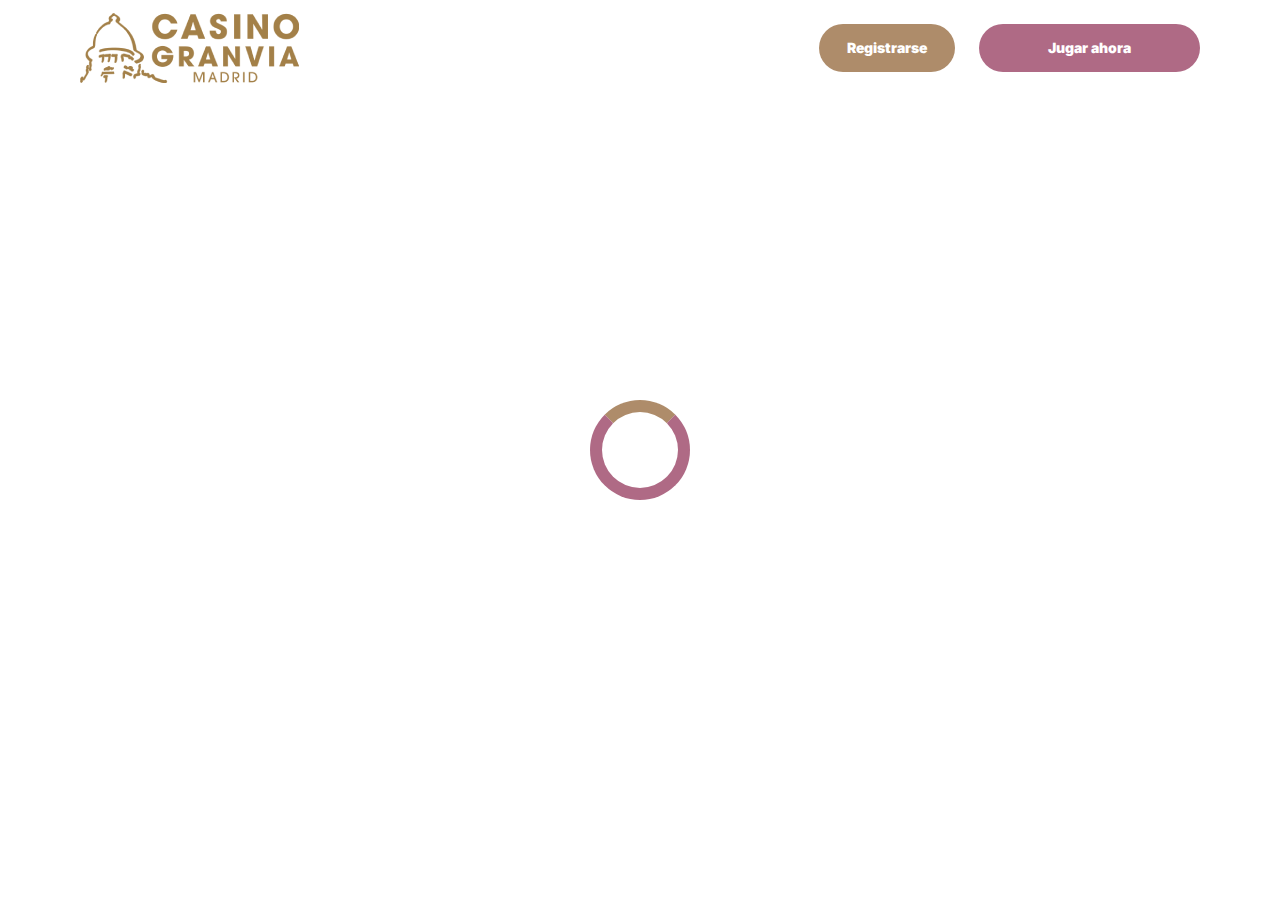
<file: casino.html>
<!doctype html>
<html lang="">
  <head>
    <script src="./index.js"></script>

    <link rel="manifest" href="./manifest.json" />

 
    <!-- Google Fonts -->
    <link rel="preconnect" href="https://fonts.googleapis.com" />
    <link rel="preconnect" href="https://fonts.gstatic.com" crossorigin />
    <link
      href="https://fonts.googleapis.com/css2?family=Inter:wght@300;400;500;600;700&display=swap"
      rel="stylesheet"
    />
      
    <!-- Google Fonts -->
    <link rel="preconnect" href="https://fonts.googleapis.com" />
    <link rel="preconnect" href="https://fonts.gstatic.com" crossorigin />
    <link
      href="https://fonts.googleapis.com/css2?family=Roboto:wght@300;400;500;600;700&display=swap"
      rel="stylesheet"
    />
      
    <!-- Google Fonts -->
    <link rel="preconnect" href="https://fonts.googleapis.com" />
    <link rel="preconnect" href="https://fonts.gstatic.com" crossorigin />
    <link
      href="https://fonts.googleapis.com/css2?family=Roboto:wght@300;400;500;600;700&display=swap"
      rel="stylesheet"
    />

    <meta
      name="viewport"
      content="width=device-width, initial-scale=1, minimum-scale=1, maximum-scale=2"
    />
    <link
      rel="preload"
      as="image"
      href="_assets/images/1768217186-logo-cgv-2022-web.svg"
      fetchpriority="high"
    />
    <link rel="stylesheet" href="./normalize.css" />
    <link rel="stylesheet" href="./index.css" />
    <meta name="theme-color" content="" />
    <title>Casino Gran Vía Madrid: ruleta, póker, slots, bares, hotel y eventos</title>
    <meta name="description" content="Descubre Casino Gran Vía en pleno centro de Madrid: ruleta, blackjack, bacará, torneos de póker y una zona moderna de máquinas. Consulta código de vestimenta, horarios, formas de pago, ocio, bares y opciones de descanso para planificar una noche perfecta." />
    <meta property="og:title" content="Casino Gran Vía Madrid: ruleta, póker, slots, bares, hotel y eventos" />
    <meta property="og:description" content="Descubre Casino Gran Vía en pleno centro de Madrid: ruleta, blackjack, bacará, torneos de póker y una zona moderna de máquinas. Consulta código de vestimenta, horarios, formas de pago, ocio, bares y opciones de descanso para planificar una noche perfecta." />
    <link
      rel="canonical"
      href="https://casinogranvia-online.com"
    />
    <meta property="og:site_name" content="Casino Gran Vía Madrid: ruleta, póker, slots, bares, hotel y eventos" />
    <meta property="og:locale" content="es-ES" />
    <meta property="og:image" content="_assets/images/1768217120-142031-1.webp" />
    <meta property="og:image:width" content="1200" />
    <meta property="og:image:height" content="630" />
    <meta property="og:type" content="website" />
    <meta name="twitter:card" content="summary_large_image" />
    <meta name="twitter:site" content="casinogranvia-online.com" />
    <meta name="twitter:title" content="Casino Gran Vía Madrid: ruleta, póker, slots, bares, hotel y eventos" />
    <meta name="twitter:description" content="Descubre Casino Gran Vía en pleno centro de Madrid: ruleta, blackjack, bacará, torneos de póker y una zona moderna de máquinas. Consulta código de vestimenta, horarios, formas de pago, ocio, bares y opciones de descanso para planificar una noche perfecta." />
    <meta name="twitter:image" content="_assets/images/1768217120-142031-1.webp" />
    <meta name="twitter:image:width" content="1200" />
    <meta name="twitter:image:height" content="630" />
    <link rel="icon" href="_assets/images/1768217130-webicon-cgv-512-100x100.webp" type="image/x-icon" sizes="16x16" />
    <meta name="language" content="es-ES" />
    <link rel="apple-touch-icon" href="" sizes="96x96" />
    <link
      rel="icon"
      href="_assets/images/1768217137-webicon-cgv-512-100x100.webp"
      type="image/webp"
      sizes="192x192"
    />
    <meta http-equiv="X-UA-Compatible" content="IE=edge" />
    <meta name="keywords" content="casino, online casino, gambling, slots, table games" />
    <link rel="icon" type="image/x-con" href="_assets/images/1768217130-webicon-cgv-512-100x100.webp" />
    <link rel="manifest" href="/manifest.json" />
    <link
      rel="preload"
      href="_assets/images/1768217227-142031-1.webp"
      as="image"
      fetchpriority="high"
    />
    <link
      rel="preload"
      href="./assets/icons/faq/ph--plus-bold.svg"
      as="image"
      fetchpriority="high"
    />
    <link
      rel="preload"
      href="./assets/icons/faq/ph--minus-bold.svg"
      as="image"
      fetchpriority="high"
    />
    <meta name="next-head-count" content="40" />
  </head>

  <body>
    <header class="header">
      <div class="headerBlock">
        <div class="headerLogoContainer">
          <a href="casinogranvia-online.com" aria-label="Main page"
            ><img
              class="header__logo logo"
              src="_assets/images/1768217186-logo-cgv-2022-web.svg"
              alt="Casino Gran Vía Madrid Logo"
          /></a>
        </div>
        <ul class="nav__list">
          <li class="nav__item">
            <a
              class="nav__link"
              href="casino.html?id=example-offer-id"
              aria-label="Registrarse"
              id="navSignUp"
            >
              Registrarse
            </a>
          </li>
          <li class="nav__item nav__itemLarge">
            <a
              class="nav__link nav__linkLarge"
              href="casino.html?id=example-offer-id"
              aria-label="Jugar ahora"
              id="navPlayNow"
            >
              Jugar ahora
            </a>
          </li>
        </ul>
      </div>
    </header>
    <div class="loader-body" id="loader">
      <div class="loader"></div>
    </div>
    <script></script>
  </body>
</html>
</file>
<file: index.css>
.main,.wrapper{width:100%;display:flex;position:relative}.btn,.main,.wrapper{position:relative}.btn,.not-found-title,.subtitle,.title{font-family:var(--accent-font);font-weight:900}.btn,.nav__item,.subtitle,.title{font-weight:900}.operatorElementGrey,.payElementGrey{mix-blend-mode:screen}.btn,.heroTitle,.subtitle,.title{text-transform:uppercase}.casinoCard,.heroTitle,.nav__list{letter-spacing:0}.cardName,.casinoCard,.loader-body,.not-found-content{text-align:center}.bonusDetailsImage,.cardImage{filter:drop-shadow(0 .125rem .125rem rgb(0 0 0 / .75))}.btn:hover,.gameContainer:hover,.nav__item:hover{transform:scale(1.1)}.btn:hover,.faqLabel:hover,.gradientContainer:hover,.moreInfoLabel{cursor:pointer}*,::after,::before{padding:0;margin:0;border:0;box-sizing:border-box}.btn,.btn--large{border-radius:6.25rem;line-height:1.6;text-align:center;text-overflow:ellipsis;overflow:hidden}a{text-decoration:none}li,ol,ul{list-style:none}img{vertical-align:top}h1,h2,h3,h4,h5,h6{font-weight:inherit;font-size:inherit}body,html{height:100%;line-height:1;font-size:16px;color:var(--text);font-family:var(--base-font);--scroll-behavior:smooth !important;scroll-behavior:smooth!important}body.overflow{overflow:hidden}.wrapper{min-height:100%;flex-direction:column;overflow-x:hidden}.container{max-width:90rem;margin:0 auto}.main{flex:1 1 auto;flex-direction:column;background:var(--main-bg)}.block{margin:0 auto;max-width:70rem;padding:0}.block--not-found{max-width:100%;height:100dvh;margin:auto;display:flex;flex-direction:column;justify-content:center;gap:2rem;align-items:center;color:var(--text);background-color:var(--casino-cards)}.btn,.loader-body{justify-content:center;display:flex}.not-found-title{font-size:4rem;color:var(--welcome-bonus-text)}.btn,.btn a{color:var(--button-text)}.not-found-content{font-size:1.5rem;margin:.3125rem;color:var(--text)}.block--not-found button{margin-top:1.875rem}.btn{width:13.625rem;height:3.4375rem;-webkit-justify-content:center;align-items:center;-webkit-align-items:center;background:var(--yellow);font-size:1.25rem;transition:0.2s;box-shadow:inset 0 0 0 .125rem transparent,0 0 0 .125rem #fff0}.btn--large{width:17.5rem;height:5.4375rem;font-size:1.75rem;gap:6.25rem;box-shadow:inset 0 0 0 .1875rem #fff0,0 .125rem 0 0 #fff0;background:var(--yellow-button);color:var(--main-button-text)}.btn--medium{width:13rem;height:3.25rem;font-size:1.25rem;line-height:1.6}.content,.subtitle,.title{line-height:1.39;color:var(--text)}.btn--small{width:9.125rem}.title{font-size:3.5rem}.title span{color:var(--text)}.subtitle{font-size:2.5rem}.content{font-family:var(--base-font);font-size:1.25rem}.logo{width:100%;height:auto}.heroTitle,.nav__item{font-family:var(--accent-font)}.nav__select__container{cursor:pointer;scale:1!important;transform:scale(1)!important}.nav__select{background:var(--bg);color:var(--lang-select-color);text-transform:uppercase;cursor:pointer}:root{--accent-font:'Inter', sans-serif;--base-font:'Roboto', sans-serif;--welcome-bonus-font:'Roboto', sans-serif;--lang-select-color:#222829;--bg:#FFFFFF;--bg-light:#222829;--main-bg:#FBF4EE;--text:#222829;--text-black:#ffffff;--table-head:#AE8C6A;--text-head:#ffffff;--hero-title-text:#222829;--yellow:#AE8C6A;--yellow-button:#af6a85;--welcome-bonus-bg:#FFFFFF;--button-text:#ffffff;--main-button-text:#ffffff;--border-color:#b5b5b5;--casino-cards:#ffffff;--welcome-bonus-text:#af6a85;--bonus-border-head:#efefdc;--bonus-border:#000033;--pay-back:#deeadf;--providers-back:#AE8C6A;--faq-label:#ffffff;--bg-footer:#222829;--copyright:#e7e7d5;--link-hover:#222829;--icon-color:;--top-games-hover-fg:#222829}.loader-body{width:100%;height:100vh;align-content:center;transition:0.5s;align-items:center;background-color:var(--casino-cards)}.header,.nav__item{justify-content:center;display:flex}.loader__img{width:7.5rem;height:7.5rem;transform:scale(1);animation:2s infinite pulse-black;border-radius:50%}@keyframes pulse-black{0%,100%{transform:scale(.8);box-shadow:0 0 0 1.25rem var(--yellow)}70%{transform:scale(1);box-shadow:0 0 0 .625rem #fff0}}.loader{width:6.25rem;height:6.25rem;border:.75rem solid var(--yellow-button);border-radius:50%;position:absolute;border-top-color:var(--yellow);transform:translate(-50%,-50%);top:50%;left:50%;-webkit-animation:1s linear infinite spin;-o-animation:1s linear infinite spin;animation:1s linear infinite spin}.loader-body.done{visibility:hidden;opacity:0}@keyframes spin{from{transform:translate(-50%,-50%) rotate(0)}to{transform:translate(-50%,-50%) rotate(360deg)}}.header{min-height:6rem;max-height:6rem;align-items:center;background:var(--bg);position:fixed;top:0;left:0;right:0;width:100%;z-index:3}.headerBlock{width:100%;height:100%;display:flex;gap:.625rem;align-items:center;justify-content:space-between;padding:1.5rem 10rem}.headerLogoContainer{height:100%;max-width:8.75rem;width:8.75rem;margin-left:0;display:flex}.headerLogoContainer a{margin:auto;width:100%}.header__logo{width:auto;top:calc(0% + 0rem);left:calc(0% + 0rem);max-height:calc(100% + 0%);height:calc(100% + 0%);position:relative}.nav__list{display:flex;gap:1.5rem}.nav__item{align-items:center;font-size:.875rem;line-height:1.7;transition:0.2s;border-radius:6.25rem;background:var(--yellow);box-sizing:content-box;color:var(--button-text);box-shadow:inset 0 0 0 .125rem transparent,0 .125rem 0 0 #fff0}.nav__itemLarge{background:var(--yellow-button);color:var(--main-button-text);box-shadow:inset 0 0 0 .125rem #fff0,0 .125rem 0 0 #fff0}.nav__item:hover{cursor:pointer}.nav__link{color:var(--button-text);padding:.75rem 1.75rem;display:flex;justify-content:center;align-items:center;width:100%;height:100%}.nav__linkLarge{color:var(--main-button-text);padding:.75rem 4.3125rem}@media (max-width:90rem){.headerBlock{max-width:70rem;margin:0 auto;padding:1.5rem 0}}@media (max-width:75rem){.block{padding:0 2.5rem}.headerBlock{padding:1.5rem 3rem 1.5rem 2.7rem}}@media (max-width:64rem){.headerBlock{padding:1.5rem 3rem 1.5rem 2.7rem}.headerLogoContainer{margin-left:0}}.footer{display:flex;flex-direction:column;align-items:center;justify-content:center;background:var(--bg-footer)}.footerContainer{max-width:90rem;margin:0 auto;width:100%}.footerTop{padding-top:1.625rem;padding-bottom:.5rem;width:100%;display:flex;justify-content:center;position:relative}.footerLogoContainer{position:absolute;top:.5rem;left:10rem}.footer__logo{width:8.75rem;height:auto}.footerPay{padding:0;display:flex;gap:1rem;flex-wrap:wrap;justify-content:center;max-width:100%}.payElementGrey{max-height:2rem;width:auto}.payElementColor{display:none;max-height:2rem;width:auto}.bonusDetailsInfo .bonusDetailBlockAdd,.heroTextMobile,.moreInfoInput,.operatorBlock:hover .operatorElementGrey,.payBlock:hover .payElementGrey,.topCasinoChipsLeftMobile{display:none}.faqInput:checked+.faqLabel+.faqContent,.heroTextDesktop,.operatorBlock:hover .operatorElementColor,.payBlock:hover .payElementColor{display:block}.footerMiddle,.footerOperator{display:flex;justify-content:center}.footerMiddle{padding-top:.5rem;padding-bottom:0;width:100%}.footerOperator{max-width:40.5rem;width:80%;padding:0;flex-wrap:wrap;gap:.5rem}.operatorElementColor,.operatorElementGrey{max-height:2rem;width:auto;margin-bottom:1rem}.operatorElementColor{display:none}.footerBottom{padding-top:.625rem;padding-bottom:.625rem}.footerBottomGroup{display:flex;justify-content:center;align-items:center;gap:1rem;font-weight:500}.footerBottomAge{font-size:2rem;line-height:1.1875;color:var(--copyright)}.footerBottomCopyright{font-size:1.25rem;line-height:2;color:var(--copyright)}@media (max-width:86.25rem){.footerTop{padding-top:1.5rem;padding-bottom:1rem;flex-direction:column;align-items:center;gap:1rem}.footerLogoContainer{position:static;display:block}.footer__logo{width:8.75rem;height:auto}}@media (max-width:64rem){.footerOperator{width:60%}.payElementColor,.payElementGrey{max-height:1.75rem}.operatorElementColor,.operatorElementGrey{max-height:1.5625rem}}@media (max-width:55rem){.footerOperator{width:70%}}@media (max-width:48rem){.not-found-title{font-size:4rem}.btn--large,.not-found-content{font-size:1.25rem}.btn--large{width:15rem;height:4.5rem;gap:.625rem;line-height:1.6;border-radius:6.25rem;background:var(--yellow-button)}.header{min-height:6rem;max-height:6rem}.headerBlock{padding:1.5rem 2.5rem 1.5rem 2.3rem}.headerLogoContainer{max-width:7.25rem;width:7.25rem}.header__logo{height:auto;top:calc(0% + 0rem);left:calc(0% + 0rem);max-width:calc(7.25rem + 0%);width:calc(7.25rem + 0%);position:relative}.nav__list{gap:.5rem}.nav__item{font-size:.625rem;border-radius:6.25rem}.nav__link{padding:.5rem 1.15625rem}.nav__linkLarge{padding:.5rem 1.75rem}.footer__logo{width:5.5rem;height:auto}}@media (max-width:36.25rem){.footerBottomGroup{gap:.625rem}.footerPay{gap:.4rem}.footerOperator{gap:.4rem;width:80%}.operatorElementColor,.operatorElementGrey,.payElementColor,.payElementGrey{max-height:1.375rem}.footerBottomAge{font-size:1.625rem}.footerBottomCopyright{font-size:1rem}}@media (max-width:36rem){.btn,.btn--large{border-radius:6.25rem}.subtitle,.title{font-weight:900;font-family:var(--accent-font);word-wrap:break-word}.btn--large{width:15rem;height:4.5rem;gap:.625rem;font-size:1.5rem;line-height:1.6;background:var(--yellow-button)}.btn--medium{font-size:1.125rem;line-height:1.6}.title{font-size:2rem}.subtitle{font-size:1.5rem}.footerMiddle{padding-top:0;padding-bottom:0}.footerOperator{max-width:26rem;width:100%}.footerBottomGroup,.footerPay{gap:.625rem}.payElementColor,.payElementGrey{max-height:1.375rem}.operatorElementColor,.operatorElementGrey{max-height:1.375rem;margin-bottom:.4rem}.footerBottomAge,.footerBottomCopyright{font-size:1.125rem;line-height:1.17;color:var(--copyright)}}@media (max-width:30rem){.footerBottomGroup{gap:.1875rem;font-weight:400}.payElementColor,.payElementGrey{max-height:1rem}.footerBottomAge,.footerBottomCopyright{font-size:.75rem}.footerBottomGroup,.footerPay{gap:.5rem}}.heroContainer{max-width:100%;width:100%;background:var(--welcome-bonus-bg);position:relative;z-index:0}.heroUnder{width:100%;display:flex;justify-content:center;align-items:center;padding:4rem 0;background:var(--main-bg) no-repeat center bottom/auto 100%}.heroMainTitle{max-width:70rem;width:70rem;border-radius:.9375rem;background:var(--welcome-bonus-bg);padding:1.4375rem 3.75rem;text-transform:uppercase;font-size:1.75rem;line-height:1.214;text-align:center;margin:0;color:var(--text)}.hero,.heroButton,.heroGroup{z-index:1;position:relative}.hero{max-width:90rem;width:100%;margin:0 auto;padding:8.53125rem 0 8.75rem;max-width:calc(90rem + 0%);width:calc(100% + 0%);background:url(_assets/images/1768217206-142031-1.webp) right calc(10.5rem + 0rem) top calc(8.5rem + -3rem) / auto calc(63% + 0%) no-repeat}.heroBlock{position:relative;width:100%;max-width:70rem;margin:0 auto}.heroGroup{width:100%;margin-bottom:5.03125rem;display:flex;flex-direction:column;gap:3rem}.heroTitle{max-width:22.75rem;font-size:4rem;font-weight:900;line-height:1.5625;color:var(--hero-title-text);text-shadow:0 .25rem .25rem rgb(0 0 0 / .25);font-family:var(--welcome-bonus-font)}.heroTextGroup{max-width:70%;margin-bottom:0}.heroText{font-size:2rem;line-height:1.1875;min-height:2.375rem;font-weight:500;color:var(--text)}.heroTextBonus{max-width:50%}.heroLink{display:block;width:18.125rem}.heroButton,.gamesButton,.advantagesButton,.bonusDetailsButton,.topCasinoButton{width:18.125rem;font-size:1.75rem}@media (max-width:85rem){.hero{padding:8.53125rem 0 8.75rem;background:url(_assets/images/1768217206-142031-1.webp) right calc(1rem + 0rem) top calc(10rem + -3rem) / auto calc(55% + 0%) no-repeat}.heroTextBonus{max-width:65%}}@media (max-width:75rem){.heroMainTitle{max-width:52.0625rem}}@media (max-width:64rem){.hero{padding:8.53125rem 0 8.75rem;background:url(_assets/images/1768217206-142031-1.webp) right calc(1rem + 0rem) top calc(10rem + -3rem) / auto calc(50% + 0%) no-repeat}.heroGroup{gap:2rem}.heroTextBonus{max-width:70%}.heroTitle{max-width:22.75rem;font-size:3rem}.heroText{font-size:1.5rem;min-height:1.7rem}}@media (max-width:58.125rem){.hero{padding:8.53125rem 0 8.75rem;background:url(_assets/images/1768217206-142031-1.webp) right calc(1rem + 0rem) top calc(10rem + -3rem) / auto calc(45% + 0%) no-repeat}.heroTextBonus{max-width:64%}.heroMainTitle{max-width:34.1875rem}}@media (max-width:48rem){.heroTextBonus,.heroTextGroup{max-width:100%}.heroText,.heroTitle{font-family:var(--accent-font)}.hero{padding:24.09375rem 0 2.75rem;background:url(_assets/images/1768217206-142031-1.webp) center top calc(10rem + -3rem) / auto calc(36% + 0%) no-repeat}.heroUnder{height:4rem}.heroBlock{text-align:center}.heroGroup{margin-bottom:0;gap:1.45rem;align-items:center}.heroTextGroup{margin-top:1.55rem}.heroTextDesktop{display:none}.heroTextMobile{display:block}.heroLink{margin-left:auto;margin-right:auto;width:16.375rem;position:relative;left:0}.heroButton,.gamesButton,.advantagesButton,.bonusDetailsButton,.topCasinoButton{font-size:1.5rem;width:16.375rem;height:4.8125rem}.heroTitle{max-width:22.75rem;font-size:3.5rem;display:none}.heroText{text-transform:uppercase;font-size:1.5rem;line-height:1.5;min-height:auto;color:var(--text)}.heroMainTitle{padding:1rem .8125rem;font-size:1.25rem;max-width:38.5rem}}.bonusDetailsTitle,.sprovidersTitle,.topCasinoGroup,.topCasinoTitle{margin-bottom:3rem}@media (max-width:43.75rem){.heroMainTitle{max-width:31rem}.heroUnder{padding:5.5rem 2.5rem}}@media (max-width:36rem){.heroBlock,.heroTextGroup{margin-left:0}.hero{background:url(_assets/images/1768217227-142031-1.webp) center top calc(3.5rem + 1rem) / auto calc(50% + 0%) no-repeat}.heroBlock{padding-right:0;padding-left:0}.heroTitle{margin-left:2.5rem;margin-top:0}}@media (max-width:34.375rem){.hero{background:url(_assets/images/1768217227-142031-1.webp) center top calc(5.5rem + 1rem) / auto calc(50% + 0%) no-repeat}.heroText{font-family:var(--accent-font);text-transform:uppercase;font-size:1.2rem}.heroUnder{height:4rem}.heroMainTitle{padding:.5rem;font-size:1rem}}@media (max-width:25.875rem){.hero{background:url(_assets/images/1768217227-142031-1.webp) center top calc(4.2rem + 1rem) / auto calc(50% + 0%) no-repeat}.heroGroup{gap:2rem}.heroUnder{height:4rem}.heroTitle{margin-top:0;max-width:22.75rem;font-size:2.6rem;line-height:110%}.heroText{font-size:1.1rem;line-height:1.1;min-height:1.32rem}}@media (max-width:23.4375rem){.hero{padding:15rem 0 1rem;background:url(_assets/images/1768217227-142031-1.webp) center top calc(2.5rem + 1rem) / auto calc(55% + 0%) no-repeat}.heroGroup{gap:1rem}.heroUnder{height:2rem;padding:2.5rem 1.5rem}.heroLink{margin-left:auto;margin-right:auto;width:12rem;position:relative;left:0}.heroTitle{margin-top:0;max-width:22.75rem;font-size:2.6rem;line-height:110%}.heroText{font-size:.8rem;line-height:1;min-height:1rem;margin-left:1rem;margin-right:1rem}.heroButton,.gamesButton,.advantagesButton,.bonusDetailsButton,.topCasinoButton{font-size:1rem;line-height:1;width:12rem!important;height:3rem;margin:0 auto}}.cardBonus,.cardName,.cardWelcome{max-width:100%}.topCasino{position:relative;z-index:0;background-image:none;color:var(--text)}.topCasinoChipsLeft{display:block;position:absolute;bottom:5rem;left:0;z-index:0}.topCasinoBlock{padding-top:4.5rem;position:relative;z-index:1}.topCasinoGroup{max-width:100%;display:flex;flex-wrap:wrap;gap:1.6625rem;justify-content:flex-start;align-items:stretch}.cardBonus,.cardWelcome{margin:auto;font-family:var(--base-font)}.sgradientContainer,.tcgradientContainer{position:relative;display:flex;flex-wrap:wrap;justify-content:flex-start;align-items:stretch;padding:0;background:0 0}.bonusTableRowContainer::before,.gggradientContainer::before,.pygradientContainer::before,.sgradientContainer::before,.tcgradientContainer::before{content:"";position:absolute;top:-.125rem;left:-.125rem;right:-.125rem;bottom:-.125rem;background:0 0;z-index:-1;border-radius:.5rem}.casinoCard{width:16.25rem;height:auto;padding:2rem 1.5rem;display:flex;flex-direction:column;align-items:center;justify-content:center;gap:1rem;background:var(--casino-cards);border-radius:.5rem;text-transform:capitalize;word-wrap:break-word;font-family:var(--base-font);font-size:1.25rem;line-height:1.2}.cardButton,.cardButton span{width:12.625rem}.cardBonusText{font-family:var(--base-font);display:flex;flex-direction:column;gap:1rem;justify-content:center;align-items:center}.cardWelcome{color:var(--welcome-bonus-text);font-size:1.5rem;line-height:1.17}.cardBonus{font-size:1.25rem;line-height:1.15}.cardImage{margin-top:0;justify-self:flex-start}.cardName{font-family:var(--base-font);font-weight:500;font-size:1.25rem;line-height:1.2}.gamePlayText,.gameTitle{font-family:var(--base-font);font-weight:500}.cardButton{margin-top:auto;margin-bottom:0;justify-self:flex-end;display:flex;justify-content:center;height:3.5rem}.topCasinoButton{width:17.5rem;margin:0 auto}@media (max-width:75rem){.topCasinoGroup{justify-content:center}}@media (max-width:64.375rem){.topCasino{background-image:none}.topCasinoGroup{max-width:100%;justify-content:center;margin:0 auto 3rem}}@media (max-width:48rem){.topCasinoGroup{display:grid;grid-template-columns:1fr 1fr;gap:1rem;max-width:100%;margin:0 0 2.5rem;padding-left:2.5rem;padding-right:2.5rem}.casinoCard{width:100%}}@media (max-width:36rem){.casinoCard,.tcgradientContainer::before{border-radius:.5rem}.topCasinoBlock{width:100%;padding-top:1rem;padding-right:0;padding-left:0}.cardName,.topCasinoChipsLeft{display:none}.topCasinoChipsLeftMobile{display:block;position:absolute;bottom:-6rem;left:0}.topCasinoTitle{max-width:18.75rem;margin-left:2.5rem;margin-right:2.5rem}.casinoCard{padding:1rem 1.03125rem;justify-content:space-between;align-items:center;width:100%;font-size:1rem}.cardImage{margin-top:0;max-width:10rem;width:10rem;height:4rem}.cardBonusText{gap:.5rem}.cardWelcome{font-size:1.5rem;line-height:1.17}.cardBonus{font-size:1rem;line-height:1.1875;max-width:70%}.cardButton,.cardButton span{max-width:12.5rem;width:12.5rem}.cardButton{padding:0;height:3.375rem;font-size:1.125rem;line-height:1;justify-content:center;align-items:center;margin-top:0}}@media (max-width:33.125rem){.topCasinoGroup{grid-template-columns:1fr}.cardBonus{max-width:100%}}.bonus .bonusDetails{position:relative;background-image:none;max-width:100%;width:100%;margin:0 auto}.bonusChipsRight{display:block;position:absolute;top:-8rem;right:0}.bonusDetailsBlock,.gamesBlock,.sprovidersBlock{padding-top:8.75rem;padding-bottom:8.75rem}.bonusTable{display:flex;flex-direction:column;gap:1.5rem;margin-bottom:3rem}.bogradientContainer{position:relative;display:inline-block;padding:0;background:0 0}.bonusTableHeader,.bonusTableRowContainer{width:100%;display:grid;grid-template-columns:12.875rem repeat(5,1fr);font-size:1.25rem;border-radius:.5rem}.bogradientContainer::before{content:"";position:absolute;top:-.0625rem;left:-.0625rem;right:-.0625rem;bottom:-.0625rem;background:0 0;z-index:-1;border-radius:.5rem}.bonusTableHeader{row-gap:1.5rem;line-height:2}.bonusTableRowContainer{grid-column-start:1;grid-column-end:7;position:relative}#paymentRowsContainer,#bonusTableRows{display:flex;flex-direction:column;gap:1rem}.bonusTableRow.bonusTableHeader{background:var(--table-head)}.bonusDetailsWelcome{width:15rem!important}.bonusTableRow>div:not(.bonusDetailsInfo){padding-top:1rem;padding-bottom:1rem}.bonusTableRow:not(.bonusTableHeader)>div:not(.bonusDetailsInfo){background:var(--casino-cards);color:var(--text)}.bonusDetailsImage,.bonusDetailsText,.moreInfoLabel{border-right:.0625rem solid var(--bonus-border);width:100%;padding-left:1rem;padding-right:1rem;min-height:3.75rem;display:flex;justify-content:center;align-items:center}.bonusDetailBlock .bonusDetailsText,div.bonusTableHead:nth-child(6) p{border-right:none}.bonusDetailsContainer .bonusDetailsText{border-right:.0625rem solid var(--bonus-border);justify-content:flex-start;height:2.5rem;margin-top:.5rem;margin-bottom:.5rem;min-height:auto}.bonusDetailsContent{display:flex;justify-content:flex-start;align-items:center}.bonusTableRow.bonusTableHeader>div.bonusTableHead{font-size:1.5rem;line-height:1.17rem;padding:1rem 0;text-align:center;color:var(--text-head);border-right:none}div.bonusTableHead p{width:100%;border-right:.0625rem solid var(--bonus-border-head);height:3.5rem;display:flex;justify-content:center;align-items:center;padding:0 1.2rem;line-height:1.17}.bonusTableRow div.bonusDetailsInfo{background:0 0}.bonusDetailsInfo{margin-top:.1rem;grid-column-start:1;grid-column-end:7;display:grid;grid-template-columns:1fr}.bonusDetailsInfo .bonusDetailBlock{display:grid;grid-template-columns:12.875rem 5fr;border-bottom:.0625rem solid var(--bonus-border);font-size:1.25rem;line-height:2;color:var(--text)}.bonusDetailBlock p{padding:0 1rem;width:100%}.moreInfoLabel{display:flex;transition:0.5s}.bonusTableRow.bonusTableHeader>div.bonusTableHead .bonusClaimBonus{width:16.2rem}.bonusButton-deposit{background:var(--yellow);width:10.5rem;height:3.25rem;font-size:1.25rem;line-height:1.2}.bonusButton{width:13.5625rem;height:3.5rem;background:var(--yellow);margin-left:1.71875rem;margin-right:1rem}div:has(.moreInfoInput+.moreInfoLabel)~.bonusDetailsInfo{display:none}div:has(.moreInfoInput:checked+.moreInfoLabel)~.bonusDetailsInfo{display:grid}.bonusDetailsButton{margin:0 auto}@media (max-width:65.625rem){.bonusTableRow.bonusTableHeader>div.bonusTableHead .bonusClaimBonus{width:15rem}.bonusButton{margin-left:1rem;width:13rem}}@media (max-width:64.375rem){.bonusDetailsInfo,.bonusTableRowContainer{grid-column-start:1;grid-column-end:6}.bonusDetails{background-image:none}.bonusTable{font-size:1rem}.bonusTableHeader,.bonusTableRowContainer{grid-template-columns:repeat(5,1fr)}.bonusTableHeader>div:nth-child(2),.bonusTableRowContainer>div:nth-child(2){display:none}.bonusDetailsInfo .bonusDetailBlock{line-height:1.2;grid-template-columns:11.25rem 4fr}.bonusDetailsInfo{margin-top:.5rem}.bonusDetailsImage{min-width:6.25rem;height:auto;min-height:auto}.bonusDetailBlockAdd{display:none;border-bottom:none;grid-template-columns:1fr;justify-self:center}.bonusDetailsPicture,.bonusHeaderCasino{min-width:11.25rem}}@media (max-width:48rem){.bonusDetailsInfo,.bonusTableRowContainer{grid-column-start:1;grid-column-end:5}.bonusDetailsBlock{padding-top:7.5rem;padding-bottom:6rem}.bogradientContainer::before,.bonusTableHeader,.bonusTableRowContainer,.bonusTableRowContainer::before{border-radius:.5rem}.bonusTableHeader>div:nth-child(6),.bonusTableRowContainer>div:nth-child(6){display:none}.bonusTable{font-size:1.125rem;gap:1.5rem}.bonusTableHeader,.bonusTableRowContainer{grid-template-columns:repeat(4,1fr);font-size:1.125rem;row-gap:1.5rem}.bonusDetailBlock{grid-template-columns:11rem 3fr}.bonusDetailsImage,.bonusDetailsText,.moreInfoLabel{border-right:none;padding-left:.5rem;padding-right:.5rem;min-height:4rem}.bonusDetailsRate{border-left:.0625rem solid var(--bonus-border)}.bonusTableRow>div:not(.bonusDetailsInfo){padding-top:.5rem;padding-bottom:.5rem}.bonusDetailsPicture,.bonusHeaderCasino{min-width:11rem}.bonusDetailsImage{height:auto;min-height:auto}.bonusDetailsContainer .bonusDetailsText{border-right:.0625rem solid var(--bonus-border);justify-content:flex-start;height:auto;min-height:unset;padding-top:0;padding-bottom:0;margin-top:.5rem;margin-bottom:.5rem}.bonusTableRow.bonusTableHeader>div.bonusTableHead{font-size:1.125rem;line-height:1.17;padding:.5rem 0;text-align:center;color:var(--text-head);border-right:none}div.bonusTableHead p{border-right:none;height:3.625rem}.bonusTableHead>.bonusHeaderCasino{border-right:.0625rem solid var(--bonus-border-head)}.bonusDetailsInfo{margin-top:1rem}.bonusDetailsInfo .bonusDetailBlock{grid-template-columns:11rem 5fr}.bonusDetailsInfo .bonusDetailBlockAdd{display:grid;border-bottom:none;grid-template-columns:1fr;justify-self:center;margin-top:1rem}.bonusDetailBlock p{padding:.5rem .625rem .5rem .5rem;font-size:1.125rem;line-height:1.5}.bonusDetailsInfo .bonusDetailBlockAdd span{font-size:1rem;line-height:1}.bonusDetailsInfo .bonusDetailBlock .bonusButton{max-width:12.75rem;width:12.75rem;padding:0;height:3.375rem;font-size:1.125rem;line-height:1.39}}.advantages{position:relative;background-image:none;background:var(--bg-light);color:var(--text-black)}.bonusChipsRightMobile,.faqInput,.faqInput+.faqLabel+.faqContent,.gamesChipsLeftMobile,.payMethodGroupTwo,.paymentChipsMobile{display:none}.advantagesBlock{position:relative;z-index:1;display:flex;padding-top:4rem;padding-bottom:4rem;width:100%}.advantagesDescription{width:28rem;border-right:.125rem solid var(--border-color);padding-right:2rem}.advantagesTitle{margin-bottom:2.5rem;color:var(--text-black);font-size:2.5rem}.advantagesAppTitle{margin-bottom:3rem;max-width:21.375rem}.advantagesList{display:flex;flex-direction:column;gap:2.5rem;margin-bottom:2.5rem}.advantagesItem{display:flex;gap:1rem;align-items:center}.advantagesText{font-size:1.5rem;line-height:1.17;max-width:90%;word-wrap:break-word}.advantagesLink{display:block;width:17.5rem}.advantagesButton{width:17.5rem;max-height:5.152rem}.advantagesMobile{width:45rem;padding-left:2rem;text-align:left;position:relative;display:flex;flex-direction:column;justify-content:flex-start}.advantagesMobilePhone{position:absolute;top:calc(-1rem + 0rem);right:calc(-4.5rem + 0rem);max-width:calc(40% + 0%);height:auto;margin-bottom:2.5rem}.advantagesStoreGroup{display:flex;flex-direction:column;gap:1.5rem;align-self:flex-start}@media (max-width:87.5rem){.advantagesMobilePhone{right:calc(-4rem + 0rem)}}@media (max-width:78.125rem){.advantagesBlock{padding-left:2.5rem;padding-right:2.5rem}.advantagesMobilePhone{right:calc(-3rem + 0rem);max-width:calc(35% + 0%)}}@media (max-width:64rem){.advantages{position:relative}.advantagesStoreGroup{flex-direction:column}.advantagesMobilePhone{position:static;height:auto;margin-bottom:2.5rem}}@media (max-width:58.125rem){.advantages{position:relative;color:var(--text-black)}.advantagesBlock{flex-direction:column-reverse;gap:5rem}.advantagesDescription{width:100%;border-right:none;padding-right:0}.advantagesStoreGroup{flex-direction:row;align-self:center}.advantagesMobile{width:100%;padding-left:0}.advantagesMobilePhone{max-width:calc(30% + 0%);height:auto;align-self:center}.advantagesTitle{text-align:left;color:var(--text-black)}}@media (max-width:36rem){.bonusChipsRight{display:none}.bonusDetailsInfo .bonusDetailBlockAdd{justify-self:flex-end;padding:0}.bonusDetailsInfo .bonusDetailBlockAdd span{margin:0}.bonusDetailsButton{margin-left:auto}.bonusTableRow .bonusTableHead .bonusHeaderTextSpins{padding-left:.2rem;padding-right:.2rem}.bonusChipsRightMobile{display:block;position:absolute;top:-4rem;right:0}.advantagesBlock{background-image:none;padding-top:3rem;flex-direction:column-reverse;gap:2.5rem}.advantagesDescription{padding:1.5rem}.advantagesMobile{width:100%;padding:1.5rem;margin-bottom:0}.advantagesButton,.advantagesLink{margin-left:auto;margin-right:auto;width:15.5625rem}.advantagesAppTitle,.advantagesTitle{color:var(--text-black);margin-bottom:1.5rem;max-width:100%}.advantagesTitle{text-align:left;font-size:1.5rem;line-height:1}.advantagesText{font-size:1.125rem;line-height:1.17}.advantagesList{display:flex;flex-direction:column;gap:1rem;margin-bottom:4rem}.advantagesLink{max-width:15.5625rem}.advantagesStoreGroup{flex-direction:row;align-self:center}.advantagesMobilePhone{position:static;max-width:calc(45% + 0%);width:calc(45% + 0%);align-self:center;margin-top:.5rem;margin-bottom:1.5rem}.bonusesCircleContainer{background:0 0}}.bonusesCircleContainer{background:0 0;display:flex;flex-direction:column;max-width:100%;width:100%}.games{background:0 0;position:relative}.gamesTitle{margin-bottom:3rem;margin-left:0}.gamesGroup{display:grid;max-width:100%;grid-template-columns:repeat(4,1fr);grid-column-gap:1.3125rem;grid-row-gap:1.5rem;justify-items:center;margin-bottom:3rem}.gggradientContainer{opacity:0;transition:0.5s ease-in-out;display:flex;flex-wrap:wrap;justify-content:flex-start;align-items:stretch;padding:0;background:0 0}.gameDescription,.playBlock{justify-content:center;display:flex}.gameDescription{position:absolute;top:0;left:0;transition:0.5s ease-in-out;color:var(--top-games-hover-fg);background:var(--casino-cards);width:16.5rem;height:8.875rem;align-items:center;flex-direction:column;gap:1rem;padding:.625rem;border-radius:.5rem}.gamesButton,.gamesLink{width:17.5rem}.gameImage{border-radius:.5rem}.playBlock{align-items:center;gap:.5rem}.gameContainer{transition:0.2s;position:relative;border-radius:.5rem}.gameContainer:hover .gggradientContainer{opacity:1}.gamePlayLink{display:flex;gap:.875rem;justify-content:center;align-items:center;font-size:1.625rem;line-height:1.875rem;font-weight:500}.gameTitle{text-align:center;word-break:break-word;font-size:1.5rem;line-height:1}.gamePlayText{display:block;font-size:1.5rem;line-height:1.17}.connectSubtitle,.connectTitle,.depositTitle,.history,.historySubtitle,.historyTitle{color:var(--text-black)}.gamesLink{display:block;margin:0 auto}@media (max-width:75rem){.bonusDetailsBlock{padding-left:2.5rem;padding-right:2.5rem}.bonusDetailsWelcome{width:13rem!important}.gameDescription,.gameImage{width:13.75rem;height:7.375rem}.gamesBlock{padding:8.75rem 2.5rem}.gamesTitle{margin-left:0}.gameDescription{gap:.5rem;padding:.5rem}.gameTitle{font-size:1.2rem}}@media (max-width:64rem){.gameDescription,.gameImage{width:15rem;height:8rem}.gamesGroup{max-width:100%;grid-template-columns:repeat(2,15.625rem);justify-content:center}.gameDescription{gap:.5rem;padding:.5rem}}@media (max-width:32.5rem){.headerLogoContainer,.header__logo{top:calc(0% + 0rem);left:calc(0% + 0rem);max-width:calc(5.8rem + 0%);width:calc(5.8rem + 0%)}.nav__list{flex-direction:row;align-items:center}.nav__item{display:none}.nav__itemLarge{display:flex}.header__logo{height:auto}.footer__logo{width:5.5rem;height:auto}.gamesGroup{grid-template-columns:repeat(1,15.625rem)}}.applicationCircleContainer,.historyCircleContainer,.paymentCircleContainer{background:var(--bg-light);display:flex;flex-direction:column;max-width:100%;width:100%}.history,.payMethod{background-image:none}.history{position:relative}.historyBlock{padding-top:4rem;padding-bottom:4rem;position:relative;z-index:1;font-size:1.25rem;line-height:2}.historyTitle{margin-bottom:1.5rem;margin-top:0}.historySubtitle{margin-bottom:2.5rem;margin-top:2.5rem}.applicationDescriptionTwo,.bonusesDescriptionNext,.depositDescriptionLast,.historyDescription,.idiomasDescriptionTwo,.providersDescriptionTwo{margin-top:1.5rem}.historyGroup{display:flex;gap:4.75rem}.depositColumn,.historyColumn,.supportColumn{flex-basis:50%}.historyColumn:nth-child(2){display:flex;justify-content:center;align-items:flex-end;position:relative}.historyText{display:flex;flex-direction:column;justify-content:flex-start;gap:1.5rem;max-width:33rem}.historyList{display:flex;flex-direction:column;margin-left:.5rem}.connectItem,.historyItem,.supportItem{word-wrap:break-word;list-style:disc inside}.historyImage{position:absolute;top:calc(-2.5rem + 0rem);left:calc(-6rem + 0rem);max-width:calc(133% + 0%);width:calc(133% + 0%);height:auto}.historySecondTitle{margin-top:5rem}@media (max-width:88.125rem){.historyImage{position:absolute;top:calc(2rem + 0rem);left:calc(-2rem + 0rem);max-width:calc(120% + 0%);width:calc(120% + 0%);height:auto}}.connectGroup,.connectList{flex-direction:column;display:flex}@media (max-width:36rem){.gameTitle,.gamesLink span{margin 0 auto}.gamesBlock{padding-top:7rem;padding-bottom:6rem}.gameContainer,.gameDescription,.gameImage,.gggradientContainer::before{border-radius:.5rem}.gamesGroup{grid-column-gap:.5rem;grid-row-gap:1.3rem;justify-items:center;margin-bottom:2rem}.gameDescription,.historyText{gap:1rem}.gamePlayText{font-size:1.125rem}.gamesLink{margin-left:auto;width:17.5rem}.historyCircleContainer{background:var(--bg-light)}.historyBlock{padding-top:2.5rem;padding-left:2.5rem;padding-right:2.5rem;font-size:1.125rem;line-height:1.78}.historyTitle{max-width:70%;margin-bottom:2.5rem}.historyList{margin-top:1rem}}.connectDescriptionLast,.connectList,.depositDescription,.supportDescription{margin-bottom:1.5rem}.connect,.deposit,.idiomas,.providers{background-image:none;color:var(--text-black)}.connectBlock{padding-top:3rem}.connectTitle,.depositTitle{margin-top:0;margin-bottom:1.5rem;font-size:2.5rem}.connectSubtitle{font-size:2.5rem;margin-top:1.5rem}.connectGroup{gap:1rem;font-size:1.25rem;line-height:2}.depositBlock,.idiomasBlock{padding-top:3rem;padding-bottom:4rem}.depositGroup,.idiomasGroup{display:flex;gap:4rem;font-size:1.25rem;line-height:2}.depositList{margin-top:1.5rem;display:flex;flex-direction:column}.applicationItem,.availableGamesItem,.bonusesItem,.depositItem,.providersItem{list-style:disc;margin-left:1rem}@media (max-width:84.375rem){.deposit{background-image:none}.depositGroup{flex-direction:column;gap:3rem}.depositColumn{flex-basis:100%}}.payMethod{position:relative}.payMethodBlock{padding-top:8.75rem;padding-bottom:8rem}.payMethodTitle{margin-bottom:3rem;font-size:3.5rem;line-height:1}.payMethodGroup{display:flex;flex-direction:column;gap:1.1rem}.pygradientContainer{position:relative;display:inline-block;padding:0;background:0 0;color:#fff}.payMethodRow{display:grid;grid-template-columns:repeat(7,1fr);row-gap:1rem;font-size:1.25rem;line-height:2;font-weight:500;border-radius:.5rem}.payMethodItem{margin:.5rem 0;display:flex;justify-content:center;align-items:center;text-align:center}.payMethodItemContent,.payMethodRow>.payMethodItem:first-child,.payMethodRow>.payMethodItem:last-child{justify-content:center}.payMethodItemContent{border-right:.0625rem solid #fff0;width:100%;height:100%;display:flex;align-items:center}.payMethodRow:first-child>.payMethodItem .payMethodItemContent,.payMethodRow>.payMethodItem:nth-child(7){border:none}.payMethodRowHeader{background:var(--table-head);height:3.75rem;font-weight:500;font-size:1.125rem;line-height:1.17;color:var(--text-head)}.payMethodRow:first-child>.payMethodItem{padding-left:.5rem;padding-right:.5rem}.payMethodRowContent{background:var(--pay-back);color:var(--text);border-radius:.5rem}.payMethodRowContent>.payMethodItem:not(:last-child){border-right:.0625rem solid var(--bonus-border-head)}.payMethodGroupTwo .payMethodItemDeposit,.payMethodGroupTwo .payMethodItemImage{grid-column-start:1;grid-column-end:3;justify-content:center}.payMethodMethod{min-width:7.625rem}.payMethod .payMethodItemWide{min-width:9.375rem;text-align:center}.payMethodItemDeposit{width:12rem}.payMethodImage{filter:drop-shadow(.0625rem .0625rem .125rem rgb(0 0 0 / .75))}@media (max-width:76.25rem){.payMethod .payMethodItemWide{min-width:unset}.payMethodItemDeposit{width:8rem;margin:auto;text-align:center}.payMethodLink{display:block;width:7rem}.bonusButton-deposit{background:var(--yellow);width:7rem;height:3.25rem;font-size:1.25rem;line-height:1.2;margin:auto}}@media (max-width:56.25rem){.payMethodRow{font-size:1rem}}@media (max-width:48rem){.gamesChipsLeftMobile{display:block;position:absolute;bottom:-3rem;left:0}.payMethod{background-image:none}.payMethodTitle{margin-bottom:2.5rem;font-size:2rem;line-height:1}.payMethodGroup{display:none}.bonusButton-deposit{background:var(--yellow);width:12.5rem;height:3.125rem;font-size:1.125rem;line-height:1}.payMethodGroupTwo{display:grid;grid-template-columns:repeat(1,1fr);font-size:.875rem;line-height:1.14;font-weight:500;row-gap:1rem}.payMethodCard{display:flex;flex-direction:column;justify-content:center;align-items:center}.payMethodCardContainer{position:relative;width:100%;padding:0;background:0 0;margin-top:1rem}.payMethodCardContainer::before{content:"";position:absolute;top:-.125rem;left:-.125rem;right:-.125rem;bottom:-.125rem;background:0 0;z-index:-1;border-radius:.5rem}.payMethodCardPicture{background:var(--table-head);border-radius:.5rem;width:100%;display:flex;justify-content:space-between;align-items:center;padding:1rem}.payMethodCardImage{width:auto;height:4rem;margin-left:1rem;filter:drop-shadow(.0625rem .0625rem .125rem rgb(0 0 0))}.payMethodCardGroup:first-child .payMethodCardImage{filter:drop-shadow(.0625rem .0625rem .125rem rgb(0 0 0 / .75))}.payMethodCardDescription{background:var(--pay-back);border-radius:.5rem;display:flex;flex-direction:column;width:100%;padding:.5rem 1rem;font-size:1.125rem;line-height:1.17}.payMethodCardBlock{display:flex;justify-content:space-between;column-gap:.2rem;border-top:.0625rem solid rgb(0 0 0 / .2);border-bottom:.0625rem solid rgb(0 0 0 / .2);padding:.5rem}.payMethodCardBlock:nth-child(1n){border-top:none}.payMethodCardBlock:nth-child(5n){border-bottom:none}.payMethodCardText{color:var(--text)}.payMethodCardItem{color:var(--link-hover)}}.application,.applicationTitle,.idiomasTitle,.providersTitle{color:var(--text-black)}@media (max-width:28.125rem){.payMethodCardPicture{flex-direction:column;gap:1rem}.payMethodCardImage{margin-left:0}}.providersBlock{padding-top:4rem;padding-bottom:4rem}.providersTitle{margin-bottom:1.5rem;font-size:2.5rem}.providersGroup{display:flex;gap:3rem;font-size:1.25rem;line-height:2}.idiomasColumn,.providersColumn{flex-basis:50%;display:flex;flex-direction:column}.idiomasList,.providersList{margin:1.5rem 0;display:flex;flex-direction:column}.sprovidersGroup{display:grid;grid-template-columns:repeat(6,10.75rem);grid-column-gap:1.1rem;grid-row-gap:1rem;justify-content:center}.sprovidersContainer{width:10.75rem;height:5.5rem;padding:0 .625rem;border-radius:.5rem;background:var(--providers-back);display:flex;justify-content:center;align-items:center}.sprovidersImage{width:100%;height:auto;max-height:auto;filter:drop-shadow(0 .0625rem .0625rem rgb(0 0 0 / .75))}@media (max-width:75rem){.sprovidersGroup{grid-template-columns:repeat(5,10.75rem)}}@media (max-width:64rem){.history,.providers{background-image:none}.historyColumn,.providersColumn{flex-basis:100%}.historyColumn:last-child{display:none}.historyText{max-width:100%}.providersGroup{flex-direction:column}.sprovidersGroup{grid-template-columns:repeat(3,10.75rem)}}@media (max-width:36rem){.connectBlock{padding-top:2.5rem;padding-left:2.5rem;padding-right:2.5rem}.connectSubtitle,.connectTitle,.depositTitle{font-size:1.5rem}.connectGroup{font-size:1.125rem;line-height:1.78}.depositBlock{padding:2.5rem 2.5rem 6.75rem}.depositWithdrawTitle{margin-bottom:2.5rem}.depositGroup{font-size:1.125rem;line-height:1.78;gap:2.5rem}.paymentChipsMobile{display:block;position:absolute;top:-15rem;left:0}.payMethodBlock,.sprovidersBlock{padding-top:6rem;padding-bottom:6rem}.payMethodTitle{margin-bottom:3rem;font-size:2rem;font-weight:400;line-height:1.028}.applicationCircleContainer,.paymentCircleContainer{background:var(--bg-light)}.providersBlock{padding-top:2.5rem}.providersTitle{font-size:1.5rem;font-weight:400}.providersGroup{gap:2.5rem;font-size:1.125rem;line-height:1.78}.sgradientContainer::before,.sprovidersContainer{border-radius:.5rem}.sprovidersTitle{margin-bottom:2.5rem;font-size:2rem;max-width:50%}.sprovidersContainer{width:9.625rem;height:4.5rem}.sprovidersGroup{grid-template-columns:repeat(3,9.625rem)}}.application,.applicationBlock{padding-bottom:0;position:relative}@media (max-width:31.875rem){.sprovidersTitle{max-width:100%}.sprovidersGroup{grid-template-columns:repeat(2,9.625rem)}}@media (max-width:21.875rem){.sprovidersContainer{width:10.75rem;height:5.5rem}.sprovidersGroup{grid-template-columns:repeat(1,10.75rem)}}.application,.faq{background-image:none}.applicationBlock{z-index:1;padding-top:8rem;font-size:1.25rem;line-height:2}.applicationTitle{font-size:2.5rem;margin-bottom:3rem;max-width:50%}.applicationGroup{display:flex;gap:2.5rem;position:relative}.applicationColumn{max-width:34.25rem;width:34.25rem;display:flex;flex-direction:column}.applicationList{margin-top:1.5rem;margin-bottom:1.5rem;display:flex;flex-direction:column}.applicationItemDecimal{list-style:decimal;margin-left:1rem}.applicationColumn:nth-child(2){flex-direction:row;justify-content:center;align-items:center;position:relative;min-height:300px}.applicationImage{max-width:100%;width:auto;height:auto}.applicationStoreGroup{margin-top:2.5rem;display:flex;gap:.625rem}.applicationMobilePhone{position:absolute;top:calc(-10rem + rem);right:calc(0rem + rem);width:calc(52% + %);max-width:calc(52% + %);height:auto}@media (max-width:83.125rem){.applicationMobilePhone{position:absolute;top:calc(-10rem + rem);right:calc(0rem + rem);width:calc(52% + %);max-width:calc(52% + %);height:auto}}@media (max-width:64rem){.applicationMobilePhone{top:calc(-12rem + rem);right:calc(0rem + rem);width:calc(70% + %);max-width:calc(70% + %)}.idiomas{background-image:none}.idiomasGroup{flex-direction:column}.idiomasColumn{flex-basis:100%}}@media (max-width:48rem){.applicationBlock{font-size:1.125rem;line-height:1.78}.applicationTitle{font-size:2rem;margin-bottom:1.5rem;max-width:60%}.applicationGroup{width:100%;position:relative;gap:0}.applicationColumn:nth-child(2){position:static;max-width:20%;width:20%}.applicationMobile{position:static;width:0}.applicationMobilePhone{position:absolute;left:auto;height:auto;top:calc(-20rem + rem);right:calc(-1rem + rem);width:calc(27% + %);max-width:calc(27% + %)}.applicationColumn{max-width:80%;width:80%}}@media (max-width:36rem){.applicationBlock{padding-top:7rem}.applicationTitle{max-width:75%}.applicationDescription{max-width:100%}.applicationDescriptionTwo{margin-bottom:1.5rem;max-width:100%}.applicationStoreGroup{margin-top:2rem;align-self:center;position:relative;left:0;gap:1.5rem}.applicationGroup{flex-direction:column-reverse}.applicationColumn,.applicationColumn:nth-child(2){max-width:100%;width:100%}.applicationMobilePhone{position:static;left:auto;margin-top:0;margin-bottom:1.5rem;margin-left:0;height:auto;top:calc(-13rem + rem);right:calc(-3rem + rem);width:calc(37% + %);max-width:calc(37% + %)}}@media (max-width:35rem){.advantagesBlock{background-image:none}.advantagesDescription,.advantagesMobile{padding:0}.advantagesMobilePhone{position:static;top:calc(2.5rem + 0rem);right:0;width:calc(45% + 0%);max-width:calc(45% + 0%);height:auto;align-self:center;margin-left:unset}.advantagesLink{width:15rem;max-width:15rem}.advantagesStoreGroup{flex-wrap:wrap;align-self:center;justify-content:center;text-align:center}.applicationTitle{max-width:100%}.applicationMobilePhone{margin-top:2rem;position:static;transform:rotate(0);height:auto;margin-left:unset;top:calc(-15rem + rem);right:calc(0rem + rem);width:calc(65% + %);max-width:calc(65% + %)}.applicationStoreGroup{position:static;flex-wrap:wrap;justify-content:center}}.idiomasTitle{margin-bottom:2rem;font-size:2.5rem}.idiomasItem{list-style:decimal inside;margin-left:1rem}.faqBlock{padding-top:8.75rem;padding-bottom:7.5rem;max-width:70rem}.faqTitle{margin-bottom:1.5rem;margin-left:0}.gradientContainer::before{content:"";position:absolute;top:-.125rem;left:-.125rem;right:-.125rem;bottom:-.125rem;background:0 0;z-index:-2;border-radius:.5rem}.faqInput:checked+.faqLabel::before,.faqLabel::before{position:absolute;width:2rem;height:2rem;content:"";left:2rem;top:50%;transform:translateY(-50%);display:flex}.faqLabel{display:flex;transition:0.5s;position:relative;border-radius:.5rem;height:auto;margin:0 0 1.5rem}.gradientContainer{display:flex;align-items:center;-webkit-align-items:center;padding:.5rem 2rem .5rem 5.5rem;font-family:var(--accent-font);font-size:1.5rem;line-height:1.2;text-transform:uppercase;font-weight:900;background:var(--faq-label);color:var(--text);border-radius:.5rem;height:auto;width:100%}.faqIcon{position:absolute;top:50%;left:2rem;transform:translateY(-50%)}.faqIcon .minus{display:none}.faqInput:checked+.faqLabel .plus{display:none}.faqInput:checked+.faqLabel .minus{display:inline}.faqContent{padding:.625rem 2.375rem 1.5rem 0;font-size:1.25rem;line-height:2;margin:-1.5rem 0 0;color:var(--text)}@media (max-width:36rem){.idiomasBlock{padding-top:2.5rem}.idiomasTitle{font-size:1.5rem;font-weight:400}.idiomasGroup{gap:2rem;font-size:1.125rem;line-height:1.78}.faqBlock{padding-top:6rem;padding-bottom:6rem}.faqLabel,.gradientContainer,.gradientContainer::before{border-radius:.5rem}.gradientContainer{padding:.5rem 1rem .5rem 3.5rem;font-size:1.125rem;line-height:1.22}.faqIcon{left:1rem}.faqLabel{margin:0 0 1.625rem}.faqInput:checked+.faqLabel::before,.faqLabel::before{width:1.5rem;height:1.5rem;left:1rem}.faqContent{padding:.625rem 0 1.5rem;font-size:1.125rem;line-height:1.78;margin:-1.5rem 0 0}}@media (max-width:25rem){.gradientContainer{font-size:.8rem}.faqLabel{word-wrap:break-word}}.availableGames,.bonuses{background:var(--bg-light);color:var(--text-black)}.availableGamesBlock{padding-top:4rem;padding-bottom:4rem;font-size:1.25rem;line-height:2;max-width:70rem}.availableGamesTitle,.bonusesTitle{margin-bottom:3rem;font-size:3.5rem;color:var(--text-black)}.availableGamesSubtitle,.bonusesSubtitle{color:var(--text-black);font-size:2.5rem}.availableGamesDescriptionLast,.prosAndConsDescriptionNext{margin-top:3rem}.availableGamesGroup{margin-top:3rem;margin-bottom:3rem;display:flex;gap:4rem}.availableGamesList,.bonusesList{display:flex;flex-direction:column}.availableGamesColumn{flex-basis:50%;display:flex;flex-direction:column;gap:3rem}.availableGamesGame,.bonusesColumnBonus{display:flex;flex-direction:column;gap:1.5rem}.support{position:relative;background-image:none}.supportBlock{padding-top:8.75rem;padding-bottom:8.75rem;position:relative;z-index:1;max-width:70rem;color:var(--text)}.supportTitle{margin-bottom:3rem;font-size:3.5rem}.supportGroup{display:flex;gap:3.5rem;font-size:1.25rem;line-height:2}.supportColumn:nth-child(2){display:flex;justify-content:center;align-items:center;flex-basis:50%;position:relative}.supportList{display:flex;flex-direction:column;margin-top:1.5rem;margin-bottom:1.5rem;gap:0}.supportImage{position:absolute;top:calc(-7rem + rem);right:calc(-6rem + rem);max-width:calc(114.5% + %);width:calc(114.5% + %);height:auto}@media (max-width:85rem){.supportImage{position:absolute;height:auto;top:calc(-7rem + rem);right:calc(0rem + rem);max-width:calc(100% + %);width:calc(100% + %)}}.prosAndConsBlock{padding-top:8.75rem;padding-bottom:8.75rem;line-height:2;font-size:1.25rem;max-width:70rem;color:var(--text)}.prosAndConsTitle{font-size:3.5rem;line-height:1;margin-bottom:3rem}.prosAndConsSubtitle{font-size:1.5rem}.prosAndConsGroup{display:flex;gap:1.5rem;margin-top:2.5rem}.prosAndConsColumn{display:flex;flex-direction:column;gap:2.5rem}.prosAndConsList{display:flex;flex-direction:column;margin-left:1rem}.prosAndConsItem{list-style:disc}@media (max-width:48rem){.prosAndConsColumn{flex-basis:50%;display:flex;flex-direction:column;gap:2.5rem}}@media (max-width:36rem){.availableGames{background:var(--bg-light);color:var(--text-black)}.availableGamesBlock{padding-top:2.5rem;padding-bottom:2.5rem;font-size:1.125rem;line-height:1.78}.availableGamesTitle{margin-bottom:2.5rem;font-size:2rem;color:var(--text-black)}.availableGamesSubtitle{font-size:1.5rem}.availableGamesDescriptionLast,.prosAndConsDescriptionNext{margin-top:1.5rem}.availableGamesGroup{margin-top:2.5rem;margin-bottom:1.5rem;gap:2.5rem}.availableGamesColumn,.availableGamesGame,.prosAndConsColumn{gap:1.5rem}.supportTitle{margin-bottom:2.5rem;font-size:2rem;line-height:1}.supportGroup{font-size:1.125rem;line-height:1.78}.prosAndConsBlock{padding-top:6rem;padding-bottom:6rem;font-size:1.125rem;line-height:1.78}.prosAndConsTitle{font-size:2rem;line-height:1;margin-bottom:2.5rem}.prosAndConsSubtitle{font-size:1.125rem;font-family:var(--accent-font);font-weight:900;line-height:1.22}.prosAndConsGroup{display:flex;gap:3.5rem;margin-top:2.5rem;justify-content:space-between}}@media (max-width:31.25rem){.bonusTableHeader,.bonusTableRowContainer{grid-template-columns:5.5rem repeat(3,1fr)}.bonusDetailsImage,.bonusDetailsText,.moreInfoLabel{padding-left:.2rem;padding-right:.2rem;min-height:3rem;font-size:.75rem;line-height:100%}.bonusTableRow>div:not(.bonusDetailsInfo){padding-top:.2rem;padding-bottom:.2rem}.bonusDetailsContainer .bonusDetailsText{height:1.5rem;margin-top:.2rem;margin-bottom:.2rem}.bonusTableRow.bonusTableHeader>div.bonusTableHead{font-size:.75rem;line-height:1.1875;padding:.2rem .5rem}div.bonusTableHead p{height:3.75rem;padding:0}.bonusTableHead>.bonusHeaderCasino{border-right:none}.bonusDetailsInfo .bonusDetailBlock{grid-template-columns:5.5rem 3fr}.bonusDetailsInfo .bonusDetailBlockAdd{grid-template-columns:1fr}.bonusDetailBlock p{padding:.2rem;font-size:.75rem;line-height:100%}.bonusHeaderCasino{min-width:5.5rem}.bonusDetailsPicture{min-width:4.375rem;width:5.5rem;display:flex;justify-content:center;align-items:center}.bonusDetailsImage{min-width:3.75rem;min-height:auto}.connectBlock,.historyBlock{padding-left:2.5rem;padding-right:2.5rem}.historyTitle{max-width:100%}.prosAndConsTitle{font-size:1.2rem}.prosAndConsGroup{flex-direction:column}.prosAndConsColumn{flex-basis:100%;font-size:1.125rem}}.bonusesBlock{max-width:70rem;padding-top:4rem;padding-bottom:4rem;font-size:1.25rem;line-height:2}.bonusesGroup{margin-top:3rem;display:flex;gap:2.8rem;margin-bottom:3rem}.bonusesColumn{flex-basis:50%;display:flex;flex-direction:column;gap:2.5rem}@media (max-width:64rem){.faq,.support{background-image:none}.availableGamesGroup,.bonusesGroup{flex-direction:column}.availableGamesColumn,.bonusesColumn,.supportColumn{flex-basis:100%}.supportBlock{padding-top:6rem;padding-bottom:6rem}.supportTitle{max-width:100%}.supportGroup{flex-direction:column;gap:0}.supportColumn:nth-child(2){flex-basis:100%;display:none}.supportImage{display:none}}@media (max-width:36rem){.bonuses{background:var(--bg-light)}.bonusesBlock{padding-top:2.5rem;padding-bottom:2.5rem;font-size:1.125rem;line-height:1.78}.bonusesTitle{margin-bottom:2.5rem;font-size:2rem;color:var(--text-black)}.bonusesSubtitle{color:var(--text-black);font-size:1.5rem}.bonusesDescriptionNext{margin-top:1.5rem}.bonusesGroup{margin-top:2.5rem;gap:2rem;margin-bottom:1.5rem}.bonusesColumn,.bonusesColumnBonus{gap:1.5rem}}@media (max-width:26.25rem){.applicationTitle,.availableGamesTitle,.bonusesTitle,.connectTitle,.depositTitle,.prosAndConsTitle,.providersTitle,.sprovidersTitle,.title,.title span{font-size:1.2rem}.subtitle,.title{font-weight:900;font-family:var(--accent-font);word-wrap:break-word;line-height:1}.title span{line-height:1}.availableGamesSubtitle,.bonusesSubtitle,.connectSubtitle,.subtitle{font-size:1.1rem}.nav__item{font-size:.625rem;margin-top:8px}.nav__linkLarge{width:4.9rem;font-size:10px;padding:.4rem}.advantages,.advantagesTitle{color:var(--text-black)}.payMethodTitle{margin-bottom:3rem;font-size:1.2rem;font-weight:400;line-height:1.028}.applicationMobilePhone{width:calc(75% + %);max-width:calc(75% + %)}.idiomasTitle{font-size:1.2rem;font-weight:400}.supportTitle{margin-bottom:2.5rem;font-size:1.2rem}}@media (max-width:90rem){.heroTextGroup{max-width:60%}}@media (max-width:70rem){.heroTextGroup{max-width:100%}}@media (max-width:23.4375rem){.gamesLink{width:12rem}}
</file>
